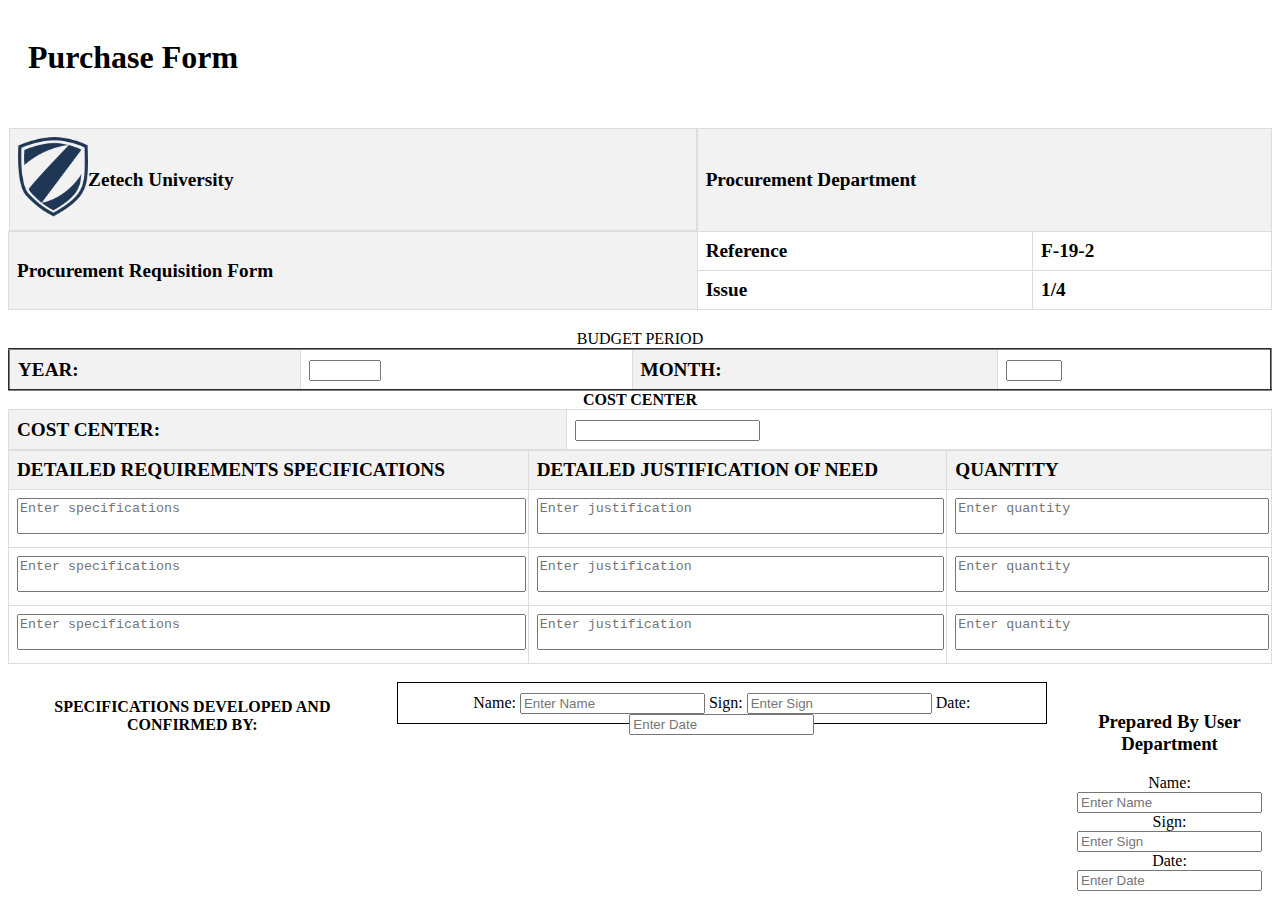
<file: index.html>
<!DOCTYPE html>
<html lang="en">

<head>
    <meta charset="UTF-8">
    <meta name="viewport" content="width=device-width, initial-scale=1.0">
    <link rel="stylesheet" href="index.css">
    <title>
        Procurement
    </title>
    
</head>

<body>
    
    <header>
        <h1 id="headerh1">Purchase Form</h1>
    </header>
    <form>
        <table id="table1">
            <tr>
                <th id="Emma">
                    <div id="logo">
                        <img src="imgs/zetech logo.png" alt="Website Logo" />
                    </div>
                    <span>Zetech University</span>
                </th>
                <th colspan="5">Procurement Department</th>
            </tr>
            <tr>
                <th rowspan="2">Procurement Requisition Form</th>
                <td><b>Reference</b></td>
                <td colspan="2"><b>F-19-2</b></td>
            </tr>
            <tr>
                <td><b>Issue</b></td>
                <td colspan="2"><b>1/4</b></td>
            </tr>
        </table>

        <div id="BB">
        <table border="2">
            <caption>BUDGET PERIOD</caption>
            <tr>
                <th>YEAR:</th>
                <td><input type="number" min="2024" max="2024"></td>
                <th>MONTH:</th>
                <td><input type="number" min="1" max="12"></td>
            </tr>
        </table>
    </div>

    <div id="table3">
        <table>
            <Caption><b>COST CENTER</b></Caption>
            <tr>
                <th><b>COST CENTER:</b></th>
                <td><input type="text"></td>
            </tr>
        </table>
    </div>
        <table id="table2">
    <tr>
        <th>DETAILED REQUIREMENTS SPECIFICATIONS</th>
        <th colspan="2">DETAILED JUSTIFICATION OF NEED</th>
        <th colspan="3">QUANTITY</th>
    </tr>
    <tr>
        <td><textarea rows="2" cols="20" placeholder="Enter specifications"></textarea></td>
        <td colspan="2"><textarea rows="2" cols="40" placeholder="Enter justification"></textarea></td>
        <td colspan="3"><textarea rows="2" cols="30" placeholder="Enter quantity"></textarea></td>
    </tr>
    <tr>
        <td><textarea rows="2" cols="20" placeholder="Enter specifications"></textarea></td>
        <td colspan="2"><textarea rows="2" cols="40" placeholder="Enter justification"></textarea></td>
        <td colspan="3"><textarea rows="2" cols="30" placeholder="Enter quantity"></textarea></td>
    </tr>
    <tr>
        <td><textarea rows="2" cols="20" placeholder="Enter specifications"></textarea></td>
        <td colspan="2"><textarea rows="2" cols="40" placeholder="Enter justification"></textarea></td>
        <td colspan="3"><textarea rows="2" cols="30" placeholder="Enter quantity"></textarea></td>
    </tr>
</table>
</br>
 <div class="container">
        <p><b>SPECIFICATIONS DEVELOPED AND CONFIRMED BY: </b></p>
        <div class="input-box">
        <label for="name">Name:</label>
            <input type="text" id="name" placeholder="Enter Name">
            <label for="sign">Sign:</label>
            <input type="text" id="sign" placeholder="Enter Sign">
            <label for="date">Date:</label>
            <input type="text" id="date" placeholder="Enter Date">
        </div>
    </br>
        <div class="Dep">
            <h3>
                <b>
                    Prepared By User Department
                </b>
            </h3>
            <label for="name">Name:</label>
            <input type="text" id="name" placeholder="Enter Name">
            <label for="sign">Sign:</label>
            <input type="text" id="sign" placeholder="Enter Sign">
            <label for="date">Date:</label>
            <input type="text" id="date" placeholder="Enter Date">
        </div>
    </form>
</body>

</html>
</file>
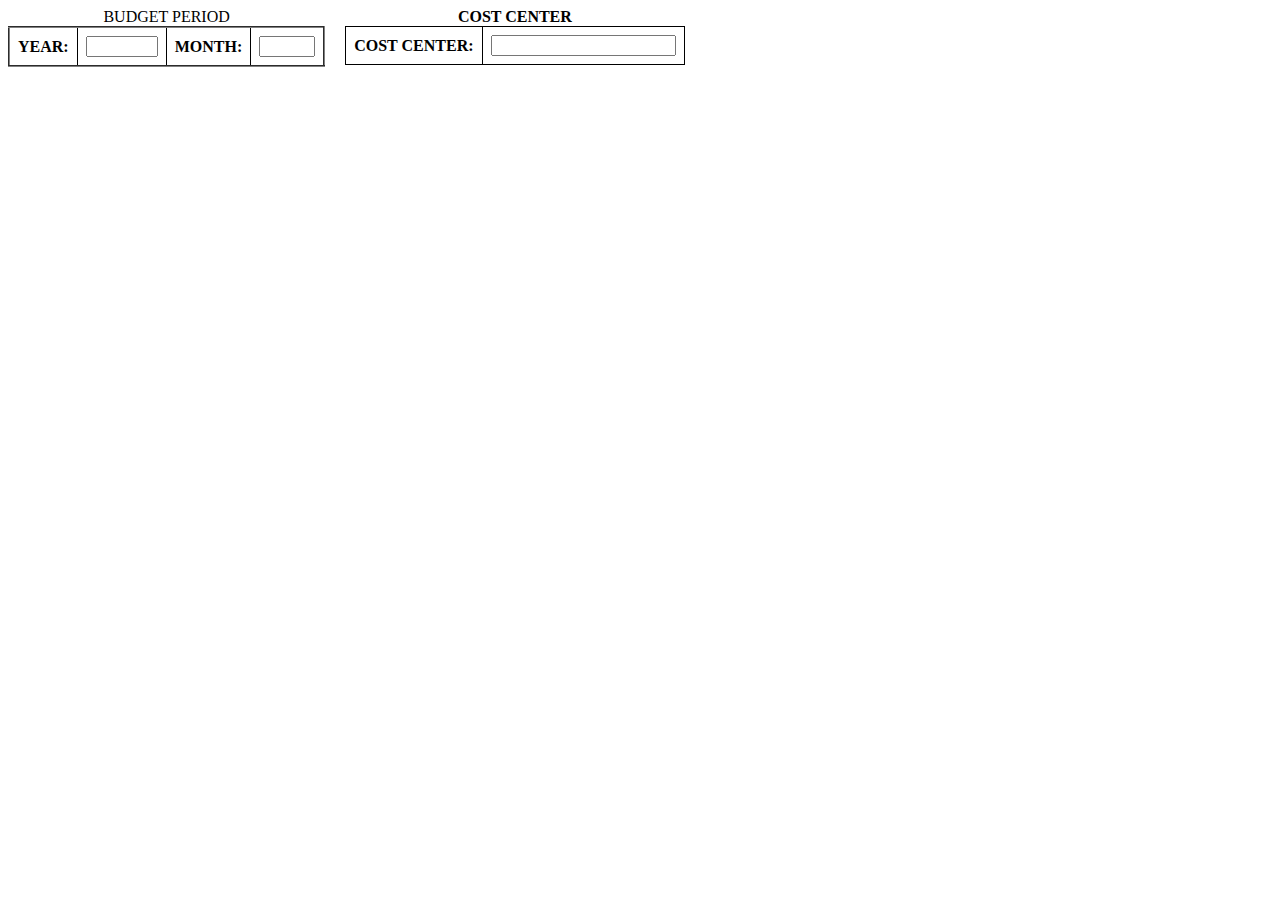
<file: test.html>
<!DOCTYPE html>
<html lang="en">
<head>
    <meta charset="UTF-8">
    <meta name="viewport" content="width=device-width, initial-scale=1.0">
    <title>Specifications Confirmation</title>
    <link rel="stylesheet" href="test.css"> <!-- Link to the external CSS file -->
</head>
<body>

    <div id="BB">
        <table border="2">
            <caption>BUDGET PERIOD</caption>
            <tr>
                <th>YEAR:</th>
                <td><input type="number" min="2024" max="2024"></td>
                <th>MONTH:</th>
                <td><input type="number" min="1" max="12"></td>
            </tr>
        </table>
    </div>

    <div id="table3">
        <table>
            <Caption><b>COST CENTER</b></Caption>
            <tr>
                <th><b>COST CENTER:</b></th>
                <td><input type="text"></td>
            </tr>
        </table>
    </div>

</body>
</html>
</file>
<file: index.css>
header {
    display: flex;
    align-items: center;
    justify-content: space-between;
    background-color: white;
    padding: 10px 20px;
    
}

#zogo{
    width: 100px !important;
    margin-right: 20px;
    display: flex;
    align-items: center;
    height: auto;

}
body {
    text-align: center;
    
}

.header{
    font-size: 2em;
    font-weight: bold;
    color: #ac1c1c;
    margin-bottom: 0.5em;
    align-self: center;
}
form {
    
    justify-content: center;
    
}

#logo img {
    max-height: 80px;
    
}

#table1{
    margin: 20px auto;
   
    border-collapse: collapse;
    
}

th,
td {
    padding: 15px;
    
    border: 1px solid black;
    
    font-size: 1.2em;
    
}


td {
    text-align: center;
    
}

#Emma {
    display: flex;
    
    align-items: center;
    
}
table {
        width: 100%;
        border-collapse: collapse;
    }
    th, td {
        border: 1px solid #ddd;
        padding: 8px;
        text-align: left;
    }
    th {
        background-color: #f2f2f2;
    }
    textarea {
        width: 100%; /* Makes the textarea fill the cell */
        resize: none; /* Disables resizing */
    }

    .container {
    display: flex;
}

.input-box {
    border: 1px solid #000; /* Border for the rectangular shape */
    padding: 10px; /* Padding inside the box */
    margin-left: 20px; /* Space between the sentence and the box */
    width: 700px; /* Set a fixed width for the input box */
    height: 20px;
}

.Dep{
    justify-content: left;
    align-items: center;
    margin-left: 20px;
    display: flex;
    flex-direction: column;
    width: 200px;
    padding: 10px;
}
</file>
<file: test.css>
body {
    display: flex; /* Makes the body a flex container */
    align-items: flex-start; /* Aligns items at the start of the container */
}

div {
    margin-right: 20px; /* Space between the divs */
}

table {
    border-collapse: collapse; /* Merges cell borders */
    margin: 0; /* Removes default margin */
}

th, td {
    padding: 8px; /* Space inside cells */
    border: 1px solid black; /* Border style */
}
</file>
